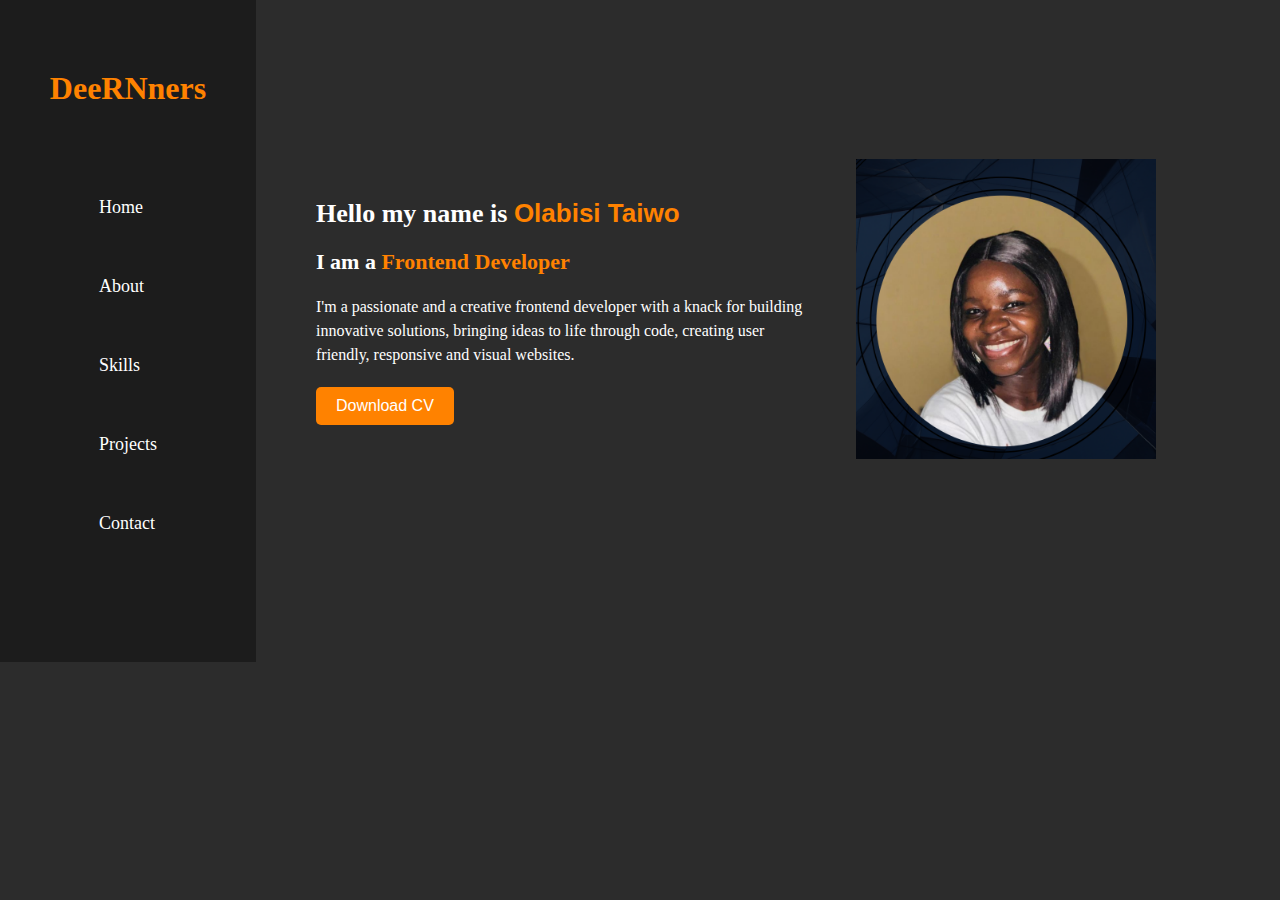
<file: index.html>
<!DOCTYPE html>
<html lang="en">
  <head>
    <meta charset="UTF-8" />
    <meta name="viewport" content="width=device-width, initial-scale=1.0" />
    <title>Portfolio</title>
    <link rel="stylesheet" href="styles.css" />
  </head>
  <body>
    <button class="toggle-button">☰</button>
    <div class="container">
      <aside class="sidebar">
        <div class="logo">
          <h1>DeeRNners</h1>
        </div>
        <nav>
          <ul>
            <li><a href="index.html">Home</a></li>
            <li><a href="about.html">About</a></li>
            <li><a href="skills.html">Skills</a></li>
            <li><a href="project.html">Projects</a></li>
            <li><a href="contact.html">Contact</a></li>
          </ul>
        </nav>
      </aside>
      <main class="main-content">
        <section class="intro">
          <h1>Hello my name is <span class="name">Olabisi Taiwo</span></h1>
          <h2>I am a <span class="highlight">Frontend Developer</span></h2>
          <p>
            I'm a passionate and a creative frontend developer with a knack for
            building innovative solutions, bringing ideas to life through code,
            creating user friendly, responsive and visual websites.
          </p>
          <button class="btn">Download CV</button>
        </section>

        <div class="profile-picture">
          <img src="assets\profile-pics.png" width="300px" height="300px" />
        </div>
      </main>
    </div>
    <script>
      const toggleButton = document.querySelector(".toggle-button");
      const sidebar = document.querySelector(".sidebar");

      toggleButton.addEventListener("click", () => {
        sidebar.classList.toggle("active");
      });
    </script>
  </body>
</html>
</file>
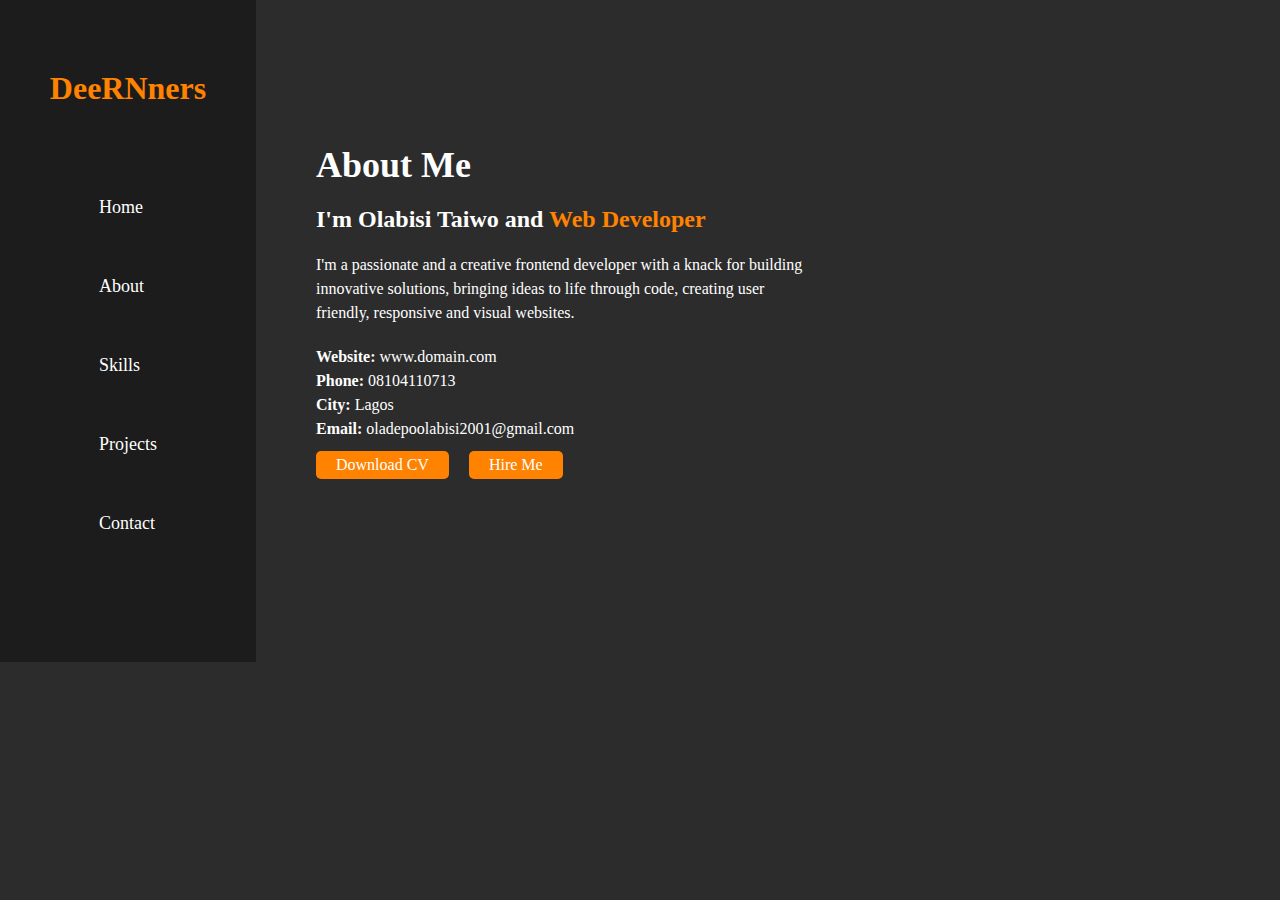
<file: about.html>
<!DOCTYPE html>
<html lang="en">
  <head>
    <meta charset="UTF-8" />
    <meta name="viewport" content="width=device-width, initial-scale=1.0" />
    <title>About Me</title>
    <link rel="stylesheet" href="styles.css" />
  </head>
  <body>
    <button class="toggle-button">☰</button>
    <div class="container">
      <aside class="sidebar">
        <div class="logo">
          <h1>DeeRNners</h1>
        </div>
        <nav>
          <ul>
            <li><a href="index.html">Home</a></li>
            <li><a href="about.html">About</a></li>
            <li><a href="skills.html">Skills</a></li>
            <li><a href="project.html">Projects</a></li>
            <li><a href="#">Contact</a></li>
          </ul>
        </nav>
      </aside>
      <div class="main-content">
        <div class="about">
          <h1>About Me</h1>
          <h2>
            I'm Olabisi Taiwo and <span class="highlight">
              Web Developer
            </span>
          </h2>
          <p id="para">
            I'm a passionate and a creative frontend developer with a knack for
            building innovative solutions, bringing ideas to life through code,
            creating user friendly, responsive and visual websites.
          </p>
          <div class="info">
            <div class="imfo-item"> <strong> Website: </strong> www.domain.com</div>
            <div class="imfo-item"> <strong> Phone: </strong> 08104110713</div>
            <div class="imfo-item"> <strong> City: </strong> Lagos</div>
            <div class="imfo-item"> <strong> Email: </strong> oladepoolabisi2001@gmail.com</div>
          </div>
          <div class="button">
            <a href="#" class="but"> Download CV </a>
            <a href="#" class="but"> Hire Me </a>
        </div>
      </div>
    </div>
    <script>
      const toggleButton = document.querySelector(".toggle-button");
      const sidebar = document.querySelector(".sidebar");

      toggleButton.addEventListener("click", () => {
        sidebar.classList.toggle("active");
      });
    </script>
  </body>
</html>
</file>
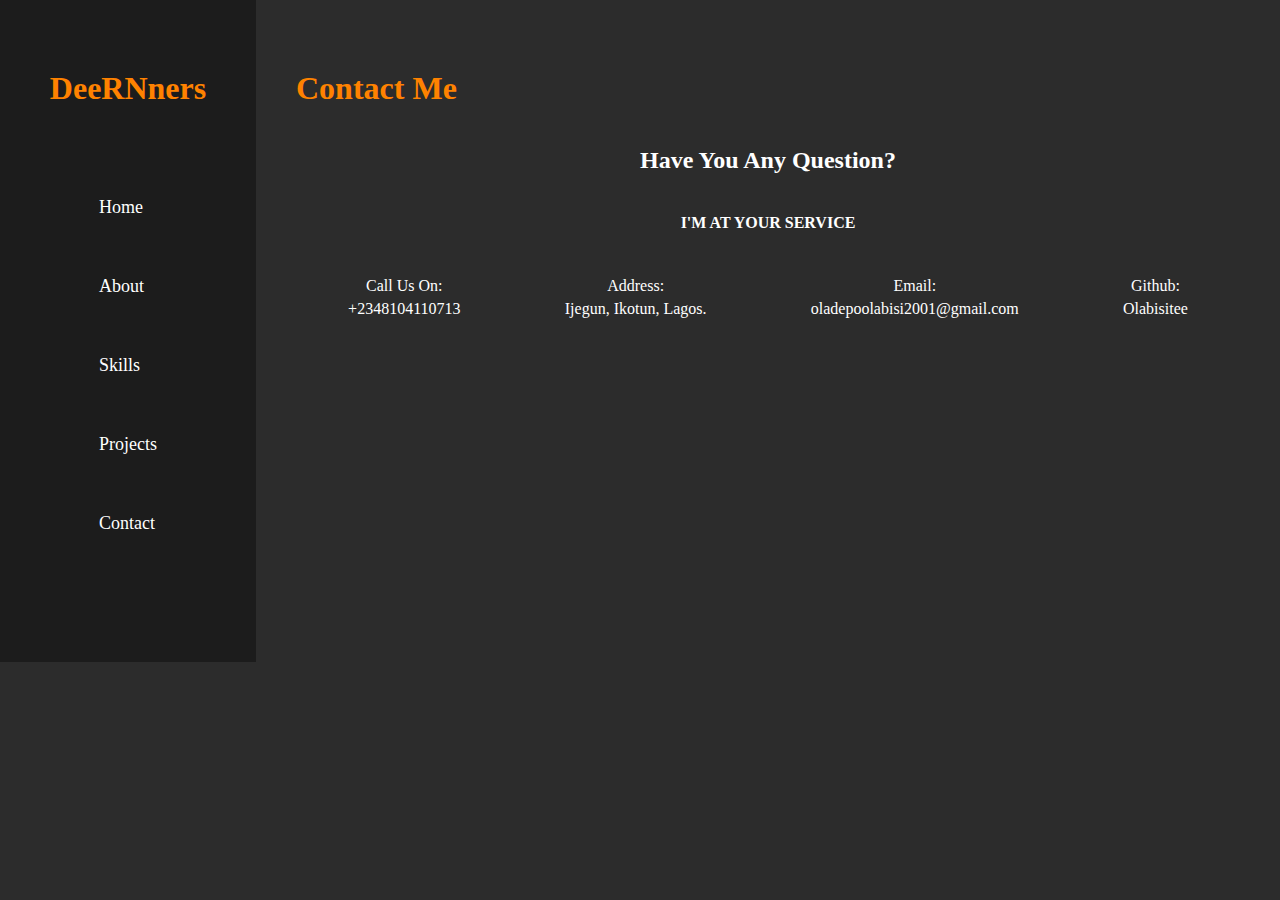
<file: contact.html>
<!DOCTYPE html>
<html lang="en">
  <head>
    <meta charset="UTF-8" />
    <meta name="viewport" content="width=device-width, initial-scale=1.0" />
    <title>Portfolio</title>
    <link rel="stylesheet" href="contact.css" />
  </head>
  <body>
    <button class="toggle-button">☰</button>
    <div class="container">
      <aside class="sidebar">
        <div class="logo">
          <h1>DeeRNners</h1>
        </div>
        <nav>
          <ul>
            <li><a href="index.html">Home</a></li>
            <li><a href="about.html">About</a></li>
            <li><a href="skills.html">Skills</a></li>
            <li><a href="project.html">Projects</a></li>
            <li><a href="contact.html" class="active">Contact</a></li>
          </ul>
        </nav>
      </aside>
      <main class="main-content">
        <section class="contact">
          <h1>Contact Me</h1>
          <h2>Have You Any Question?</h2>
          <h4>I'M AT YOUR SERVICE</h4>
          <div class="contact-info">
            <div class="contact-item">
              <i class="fas fa-phone"></i>
              <p>Call Us On:</p>
              <p>+2348104110713</p>
            </div>
            <div class="contact-item">
              <i class="fas fa-phone"></i>
              <p>Address:</p>
              <p>Ijegun, Ikotun, Lagos.</p>
            </div>
            <div class="contact-item">
              <i class="fas fa-phone"></i>
              <p>Email:</p>
              <p>oladepoolabisi2001@gmail.com</p>
            </div>
            <div class="contact-item">
              <i class="fas fa-phone"></i>
              <p>Github:</p>
              <p>Olabisitee</p>
            </div>
          </div>
        </section>
      </main>
    </div>
    <script>
      const toggleButton = document.querySelector(".toggle-button");
      const sidebar = document.querySelector(".sidebar");

      toggleButton.addEventListener("click", () => {
        sidebar.classList.toggle("active");
      });
    </script>
  </body>
</html>
</file>
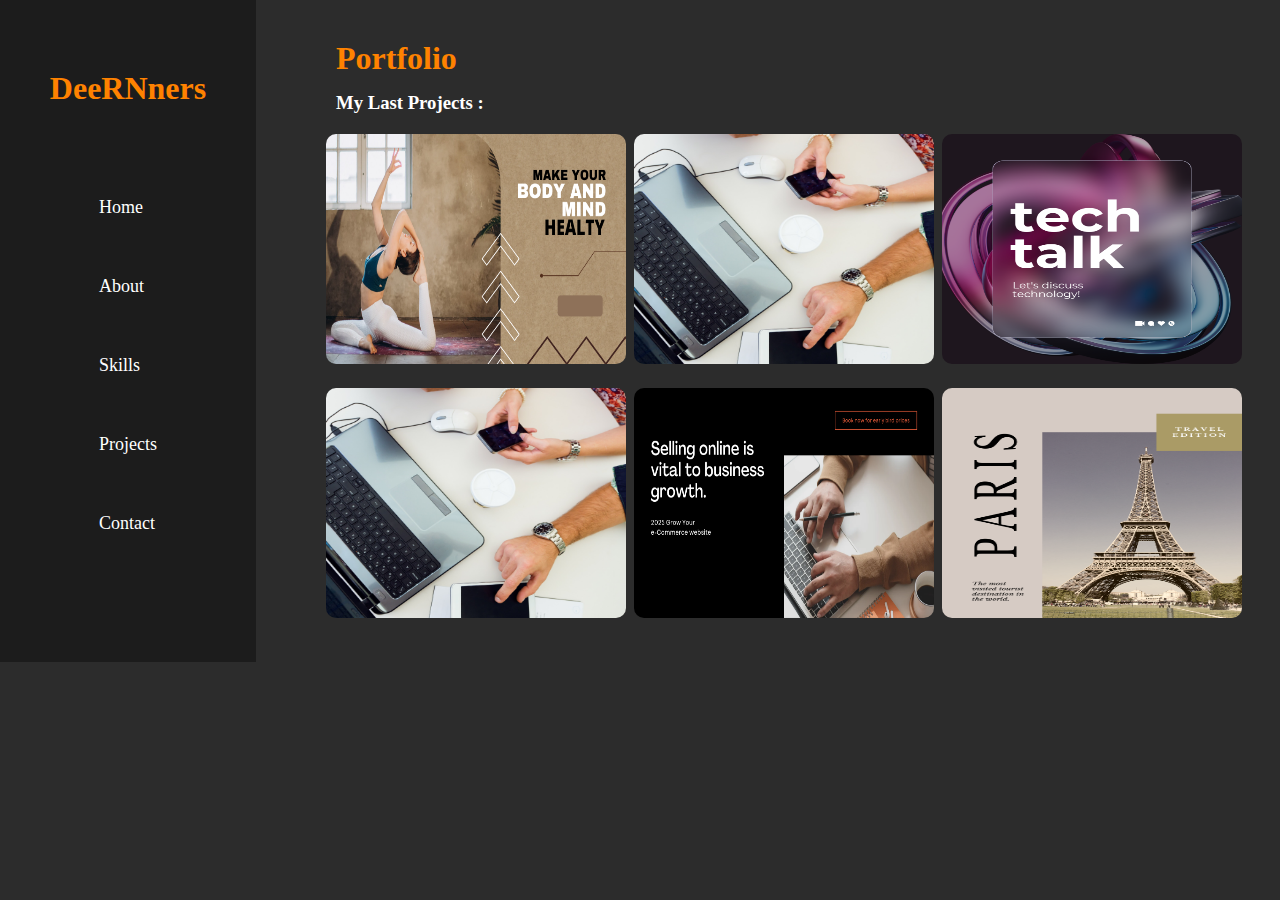
<file: project.html>
<!DOCTYPE html>
<html lang="en">
  <head>
    <meta charset="UTF-8" />
    <meta name="viewport" content="width=device-width, initial-scale=1.0" />
    <title>Portfolio</title>
    <link rel="stylesheet" href="project.css" />
  </head>
  <body>
    <button class="toggle-button">☰</button>
    <div class="container">
      <aside class="sidebar">
        <div class="logo">
          <h1>DeeRNners</h1>
        </div>
        <nav>
          <ul>
            <li><a href="index.html">Home</a></li>
            <li><a href="about.html">About</a></li>
            <li><a href="skills.html">Skills</a></li>
            <li><a href="project.html">Projects</a></li>
            <li><a href="contact.html">Contact</a></li>
          </ul>
        </nav>
      </aside>
      <main class="main-content">
        <section class="portfolio">
          <h1>Portfolio</h1>
          <h3>My Last Projects :</h3>
          <div class="projects">
            <div class="project">
              <a
                href="https://body-mind-site-h66p5ouka-adventure-786a3097.vercel.app/"
              >
                <img src="assets\Aesthetic (3).png" alt="Project 1" />
              </a>
            </div>
            <div class="project">
              <a
                href="https://digital-assets-dd21zbwh9-adventure-786a3097.vercel.app/"
              >
                <img src="assets\about-us.png" alt="Project 2" />
              </a>
            </div>
            <div class="project">
              <a href="https://olabisitee.github.io/Single-page_website/">
                <img src="assets\Aesthetic (4).png" alt="Project 3" />
              </a>
            </div>
            <div class="project">
              <a href="https://inkeeper-app.vercel.app/">
                <img src="assets\about-us.png" alt="Project 4" />
              </a>
            </div>
            <div class="project">
              <a href="https://timbu-shop-zeta.vercel.app/">
                <img src="assets\Aesthetic (2).png" alt="Project 5" />
              </a>
            </div>
            <div class="project">
              <a href="https://travel-landing-page-lemon.vercel.app/">
                <img src="assets\Beige.png" alt="Project 6" />
              </a>
            </div>
          </div>
        </section>
      </main>
    </div>
    <script>
      const toggleButton = document.querySelector(".toggle-button");
      const sidebar = document.querySelector(".sidebar");

      toggleButton.addEventListener("click", () => {
        sidebar.classList.toggle("active");
      });
    </script>
  </body>
</html>
</file>
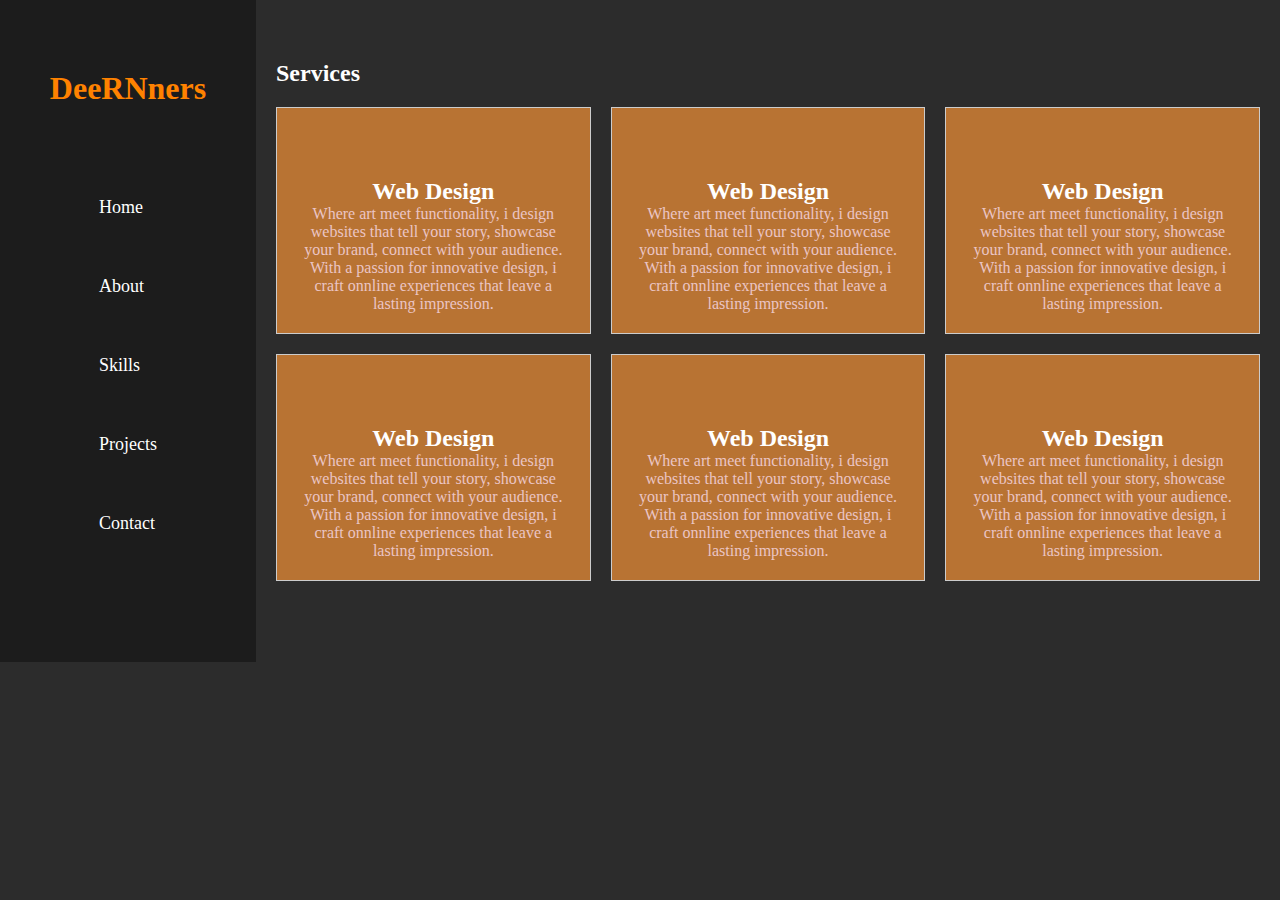
<file: skills.html>
<!DOCTYPE html>
<html lang="en">
  <head>
    <meta charset="UTF-8" />
    <meta name="viewport" content="width=device-width, initial-scale=1.0" />
    <title>Skills</title>
    <link
    rel="stylesheet"
    href="https://cdnjs.cloudflare.com/ajax/libs/font-awesome/6.0.0-beta3/css/all.min.css"
    integrity="sha384-k6RqeWeci5ZR/Lv4MR0sA0FfDOMUouQqGa13E8c6Yl6ndt0V9gllEnwRAf01L66P"
    crossorigin="anonymous"/>
    <link rel="stylesheet" href="skills.css" />
  </head>
  <body>
    <button class="toggle-button">☰</button>
    <div class="container">
      <aside class="sidebar">
        <div class="logo">
          <h1>DeeRNners</h1>
        </div>
        <nav>
          <ul>
            <li><a href="index.html">Home</a></li>
            <li><a href="about.html">About</a></li>
            <li><a href="skills.html">Skills</a></li>
            <li><a href="project.html">Projects</a></li>
            <li><a href="contact.html">Contact</a></li>
          </ul>
        </nav>
      </aside>
    <main class="services">
      <h2 id="service">Services</h2>

      <div class="skillgrid">
        <div class="skillcard">
          <i class="fa fa-code" aria-hidden="true"></i>
          <h2>Web Design</h2>
          <p>
            Where art meet functionality, i design websites that tell your
            story, showcase your brand, connect with your audience. With a
            passion for innovative design, i craft onnline experiences that
            leave a lasting impression.
          </p>
        </div>
        <div class="skillcard">
          <i class="fa fa-code" aria-hidden="true"></i>
          <h2>Web Design</h2>
          <p>
            Where art meet functionality, i design websites that tell your
            story, showcase your brand, connect with your audience. With a
            passion for innovative design, i craft onnline experiences that
            leave a lasting impression.
          </p>
        </div>
        <div class="skillcard">
          <i class="fa fa-code" aria-hidden="true"></i>
          <h2>Web Design</h2>
          <p>
            Where art meet functionality, i design websites that tell your
            story, showcase your brand, connect with your audience. With a
            passion for innovative design, i craft onnline experiences that
            leave a lasting impression.
          </p>
        </div>
        <div class="skillcard">
          <i class="fa fa-code" aria-hidden="true"></i>
          <h2>Web Design</h2>
          <p>
            Where art meet functionality, i design websites that tell your
            story, showcase your brand, connect with your audience. With a
            passion for innovative design, i craft onnline experiences that
            leave a lasting impression.
          </p>
        </div>
        <div class="skillcard">
          <i class="fa fa-code" aria-hidden="true"></i>
          <h2>Web Design</h2>
          <p>
            Where art meet functionality, i design websites that tell your
            story, showcase your brand, connect with your audience. With a
            passion for innovative design, i craft onnline experiences that
            leave a lasting impression.
          </p>
        </div>
        <div class="skillcard">
          <i class="fa fa-code" aria-hidden="true"></i>
          <h2>Web Design</h2>
          <p>
            Where art meet functionality, i design websites that tell your
            story, showcase your brand, connect with your audience. With a
            passion for innovative design, i craft onnline experiences that
            leave a lasting impression.
          </p>
        </div>
      </div>
    </div>
    </main>
    <script>
      const toggleButton = document.querySelector(".toggle-button");
      const sidebar = document.querySelector(".sidebar");

      toggleButton.addEventListener("click", () => {
        sidebar.classList.toggle("active");
      });
    </script>
  </body>
</html>
</file>
<file: styles.css>
* {
  margin: 0;
  padding: 0;
  box-sizing: border-box;
}
body {
  background-color: #2c2c2c;
  color: #fff;
}
.container {
  display: flex;
  width: 100%;
}
.sidebar {
  background-color: #1c1c1c;
  width: 20%;
  height: 80%;
  padding: 40px;
  justify-items: center;
}
nav {
  align-items: center;
  padding: 30px;
}
.logo {
  padding: 30px;
}
.sidebar .logo h1 {
  color: #ff8200;
}
.sidebar nav ul {
  list-style: none;
  margin-top: 30px;
}
.sidebar nav ul li {
  margin-bottom: 58px;
}
nav ul li a {
  text-decoration: none;
  font-size: 18px;
  color: #fff;
  border-radius: 5px;
  padding: 10px;
}
nav ul li a:hover {
  color: #ff8200;
}
.main-content {
  justify-content: center;
  align-items: center;
  padding: 60px 40px 80px 40px;
  background-color: #2c2c2c;
  margin-left: 20px;
  margin-bottom: 20px;
  display: flex;
}
.intro h1 {
  font-size: 26px;
  margin-bottom: 20px;
}
.intro h2 {
  font-size: 22px;
  margin-bottom: 20px;
}
.intro p {
  margin-top: 10px;
  max-width: 500px;
  line-height: 1.5;
}
.intro .name {
  color: #ff8200;
  font-family: "Gill Sans", "Gill Sans MT", "Trebuchet MS", sans-serif;
}
.intro .highlight {
  color: #ff8200;
}
.btn {
  background-color: #ff8200;
  color: #fff;
  border: none;
  padding: 10px 20px;
  margin-top: 20px;
  cursor: pointer;
  font-size: 16px;
  border-radius: 5px;
  display: flex;
}
.btn:hover {
  background-color: #e67400;
}
.profile-picture {
  margin-left: 40px;
}
.about h1 {
  margin-bottom: 20px;
  font-size: 36px;
}
.about h2 {
  margin-bottom: 20px;
}
.about .highlight {
  color: #ff8200;
}
#para {
  margin-top: 10px;
  max-width: 500px;
  line-height: 1.5;
}
.info {
  margin-top: 20px;
  line-height: 1.5;
}
.info-item {
  width: 50%;
  margin-bottom: 10px;
}
.info-item strong {
  display: inline-block;
  width: 120px;
}
.button {
  margin-top: 10px;
  display: flex;
}
.button .but {
  margin-right: 20px;
}
.but {
  background-color: #ff8200;
  color: #fff;
  padding: 5px 20px;
  border-radius: 5px;
  text-decoration: none;
  cursor: pointer;
  font-size: 16px;
}
.toggle-button {
  display: none;
  position: absolute;
  top: 10px;
  left: 10px;
  background-color: #ff8200;
  color: #fff;
  border: none;
  padding: 10px 15px;
  cursor: pointer;
}

@media (max-width: 768px) {
  .container {
    flex-direction: column;
  }
  .sidebar {
    width: 100%;
    display: none;
  }
  .sidebar.active {
    display: block;
  }
  .toggle-button {
    display: block;
  }
  .main-content {
    padding: 80px;
    flex-direction: column;
    align-items: center;
    justify-content: center;
  }
  .profile-picture {
    margin-top: 40px;
    margin-left: 0;
    display: flex;
  }
  .intro h1 {
    font-size: 22px;
  }
  .intro h2 {
    font-size: 18px;
  }
}
</file>
<file: contact.css>
* {
  margin: 0;
  padding: 0;
  box-sizing: border-box;
}
body {
  background-color: #2c2c2c;
  color: #fff;
}
.container {
  display: flex;
  width: 100%;
}
.sidebar {
  background-color: #1c1c1c;
  width: 20%;
  height: 100%;
  padding: 40px;
  justify-items: center;
}
nav {
  align-items: center;
  padding: 30px;
}
.logo {
  padding: 30px;
}
.sidebar .logo h1 {
  color: #ff8200;
}
.sidebar nav ul {
  list-style: none;
  margin-top: 30px;
}
.sidebar nav ul li {
  margin-bottom: 58px;
}
nav ul li a {
  text-decoration: none;
  font-size: 18px;
  color: #fff;
}
nav ul li a:hover {
  color: #ff8200;
}
.main-content {
  flex: 1;
  padding: 40px;
  overflow-y: auto;
}
.contact {
  text-align: center;
}
.contact h1 {
  color: #ff8200;
  margin-bottom: 20px;
  text-align: left;
  padding-top: 30px;
}
.contact h2 {
  margin-top: 40px;
  margin-bottom: 10px;
}
.contact h4 {
  margin-top: 40px;
  margin-bottom: 40px;
}
.contact p {
  margin-top: 40px;
}
.contact-info {
  display: flex;
  justify-content: space-around;
  margin-bottom: 40px;
}
.contact-item {
  text-align: center;
}
.contact-item p {
  margin: 5px 0;
}
.toggle-button {
  display: none;
  position: absolute;
  top: 10px;
  left: 10px;
  background-color: #ff8200;
  color: #fff;
  border: none;
  padding: 10px 15px;
  cursor: pointer;
}
@media (max-width: 768px) {
  .container {
    flex-direction: column;
  }
  .sidebar {
    width: 100%;
    display: none;
  }
  .sidebar.active {
    display: block;
  }
  .toggle-button {
    display: block;
  }
  .main-content {
    padding: 20px;
    margin-left: 0;
  }
  .contact {
    padding: 60px 20px;
  }
  .contact-info {
    flex-direction: column;
    align-items: center;
  }
  .contact-item {
    margin-bottom: 20px;
    width: 100%;
  }
}
</file>
<file: project.css>
* {
  margin: 0;
  padding: 0;
  box-sizing: border-box;
}
body {
  background-color: #2c2c2c;
  color: #fff;
}
.container {
  display: flex;
  width: 100%;
}
.sidebar {
  background-color: #1c1c1c;
  width: 20%;
  height: 100%;
  padding: 40px;
  justify-items: center;
}
nav {
  align-items: center;
  padding: 30px;
}
.logo {
  padding: 30px;
}
.sidebar .logo h1 {
  color: #ff8200;
}
.sidebar nav ul {
  list-style: none;
  margin-top: 30px;
}
.sidebar nav ul li {
  margin-bottom: 58px;
}
nav ul li a {
  text-decoration: none;
  font-size: 18px;
  color: #fff;
}
nav ul li a:hover {
  color: #ff8200;
}
.main-content {
  flex: 1;
  padding: 40px;
  background-color: #2c2c2c;
}

.portfolio {
  text-align: left;
}

.portfolio h1 {
  color: #ff8200;
  margin-bottom: 15px;
  margin-left: 40px;
}
.portfolio h3 {
  /* margin-bottom: 30px; */
  margin-left: 40px;
}

.projects {
  display: grid;
  grid-template-columns: repeat(auto-fit, minmax(250px, 1fr));
  gap: 20px;
  padding: 20px;
}

.projects .project img {
  width: 300px;
  height: 230px;
  border-radius: 10px;
  margin-left: 10px;
  margin-right: 20px;
}

.toggle-button {
  display: none;
  position: absolute;
  top: 10px;
  left: 10px;
  background-color: #ff8200;
  color: #fff;
  border: none;
  padding: 10px 15px;
  cursor: pointer;
}

@media (max-width: 768px) {
  .container {
    flex-direction: column;
  }
  .sidebar {
    width: 100%;
    display: none;
  }
  .sidebar.active {
    display: block;
  }
  .toggle-button {
    display: block;
  }
  .main-content {
    margin-left: 0;
    padding: 20px;
  }
  .projects {
    grid-template-columns: 1fr;
    gap: 10px;
    padding: 10px;
  }
  .projects .project img {
    padding: 20px;
  }
}
</file>
<file: skills.css>
* {
  margin: 0;
  padding: 0;
  box-sizing: border-box;
}
body {
  background-color: #2c2c2c;
  color: #fff;
}
.container {
  display: flex;
  width: 100%;
}
.sidebar {
  background-color: #1c1c1c;
  width: 20%;
  height: 80%;
  padding: 40px;
  justify-items: center;
}
nav {
  align-items: center;
  padding: 30px;
}
.logo {
  padding: 30px;
}
.sidebar .logo h1 {
  color: #ff8200;
}
.sidebar nav ul {
  list-style: none;
  margin-top: 30px;
}
.sidebar nav ul li {
  margin-bottom: 58px;
}
nav ul li a {
  text-decoration: none;
  font-size: 18px;
  color: #fff;
}
nav ul li a:hover {
  color: #ff8200;
}
.main-content {
  justify-content: center;
  align-items: center;
  padding: 60px 40px 80px 40px;
  background-color: #2c2c2c;
  margin-left: 20px;
  margin-bottom: 20px;
  display: flex;
}
.intro h1 {
  font-size: 26px;
  margin-bottom: 20px;
}
.intro h2 {
  font-size: 22px;
  margin-bottom: 20px;
}
.intro p {
  margin-top: 10px;
  max-width: 500px;
  line-height: 1.5;
}
.intro .name {
  color: #ff8200;
  font-family: "Gill Sans", "Gill Sans MT", "Trebuchet MS", sans-serif;
}
.intro .highlight {
  color: #ff8200;
}
.btn {
  background-color: #ff8200;
  color: #fff;
  border: none;
  padding: 10px 20px;
  margin-top: 20px;
  cursor: pointer;
  font-size: 16px;
  border-radius: 5px;
  display: inline-block;
}
.btn:hover {
  background-color: #e67400;
}
.profile-picture {
  margin-left: 40px;
}
.skillgrid {
  display: grid;
  grid-template-columns: repeat(auto-fit, minmax(250px, 1fr));
  gap: 20px;
  padding: 20px;
}
.skillcard {
  padding: 20px;
  text-align: center;
  border: 1px solid #ccc;
  background-color: #b87333;
}
.skillcard i {
  font-size: 50px;
  color: white;
  margin-bottom: 20px;
}
.skillcard p {
  font-size: 16px;
  color: #ebc5c5;
}
#service {
  padding-top: 60px;
  margin-left: 20px;
}
.services h2 {
  padding-top: 50px;
}
.toggle-button {
  display: none;
  position: absolute;
  top: 10px;
  left: 10px;
  background-color: #ff8200;
  color: #fff;
  border: none;
  padding: 10px 15px;
  cursor: pointer;
}

@media (max-width: 768px) {
  .container {
    flex-direction: column;
  }

  .sidebar {
    width: 100%;
    display: none;
  }

  .sidebar.active {
    display: block;
  }

  .toggle-button {
    display: block;
  }
}
</file>
